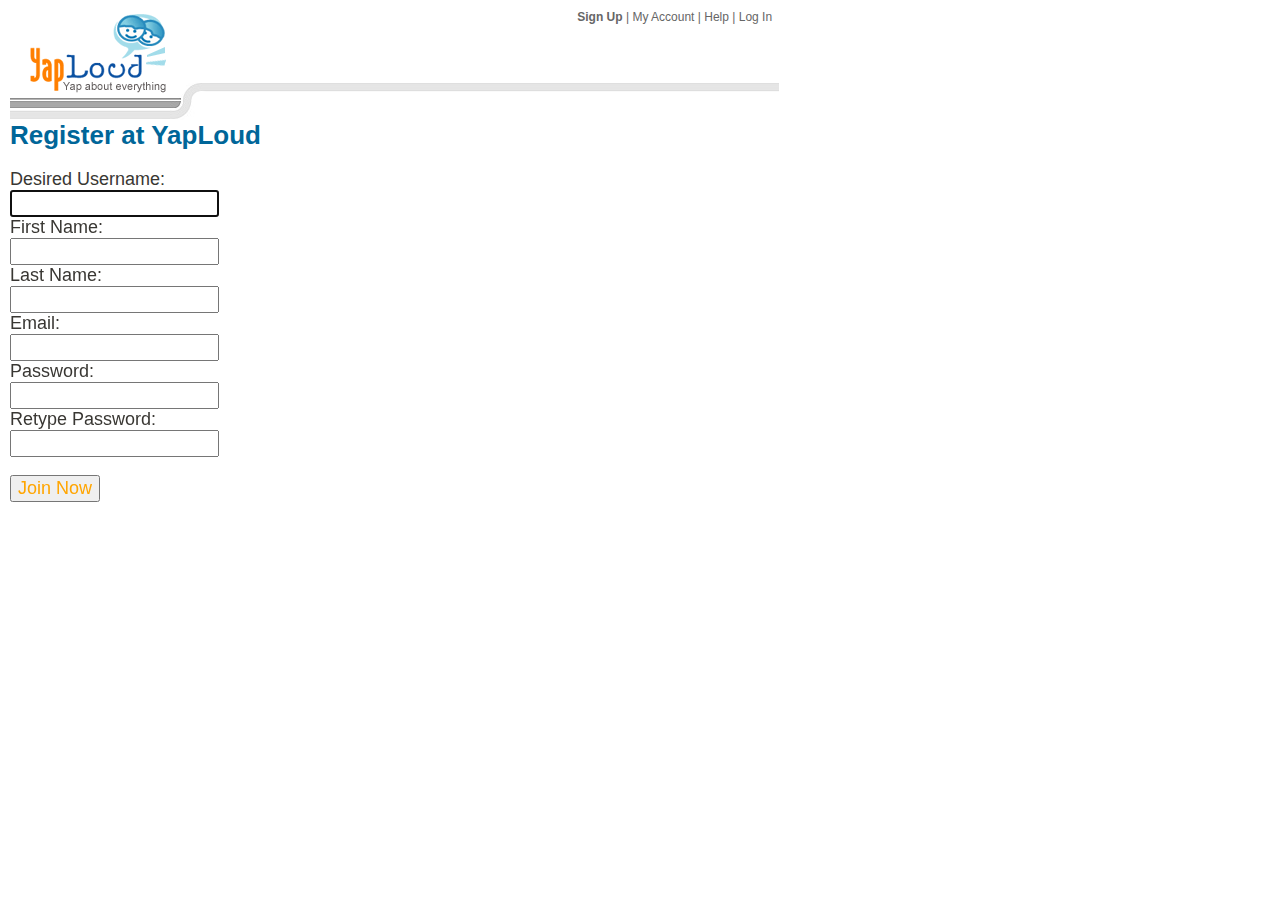
<file: yaploud.com/register.htm>
<!DOCTYPE HTML PUBLIC "-//W3C//DTD HTML 4.01 Transitional//EN"
"http://www.yaploud.com/TR/html4/loose.dtd">
<html>
<head>

<title>www.yaploud.com</title>
<meta http-equiv="Content-Type" content="text/html; charset=iso-8859-1">
<link href="css/chat.css" rel="stylesheet" type="text/css">
<link href="style.css" rel="stylesheet" type="text/css">


<link href="images/style_Yaploud.css" rel="stylesheet" type="text/css">
<script language="JavaScript">

function focus()

	{
		document.forms[0].userid.focus();

	}
function validateForm() //check for required fields
{
	if (document.forms[0].userid.value == "")
	{
		alert("You did not enter your User Id. Please provide it.");
		document.forms[0].userid.focus();
		return(false)
	}
    if (document.forms[0].firstName.value == "")
    {
    	alert("You did not enter your first name. Please provide it.");
		document.forms[0].firstName.focus();
		return(false)

    }
    if (document.forms[0].lastName.value == "")
    {
    alert("You did not enter your last name. Please provide it.");
	document.forms[0].lastName.focus();
	return(false)
    }
    if (document.forms[0].email.value == "")
    {
    	alert("You did not enter your email. Please provide it.");
		document.forms[0].email.focus();
		return(false)

    }
    if (document.forms[0].password.value == "")
    {
    alert("You did not enter your password. Please provide it.");
	document.forms[0].password.focus();
	return(false)
    }
    if (document.forms[0].password2.value != document.forms[0].password.value)
    {
    alert("You did not retype your password correctly. Please provide it.");
	document.forms[0].password2.focus();
	return(false)
    }

}

function processLogin() {

	alert("Function called.");
	return false;

}


</script>

</head>

<body onLoad="focus()">


<table width="777"  border="0" cellspacing="0" cellpadding="0">
  <tr>
    <th width="777" align="left" valign="top" scope="col"><table width="99%"  border="0" cellspacing="0" cellpadding="0">
      <tr>
        <th width="163" height="90" align="left" valign="top" scope="row"><img src="images/logo.gif" width="163" height="90"></th>
        <td width="43" align="left" valign="top"><img src="images/home_02.gif" width="43" height="90"></td>
        <td width="328" align="left" valign="middle" class="top_imge">&nbsp;</td>
        <td width="239" align="left" valign="top" class="top_imge"><table width="112%"  border="0" cellspacing="0" cellpadding="2">
          <tr>
            <th class="menu_1" scope="col"><div align="center"><a href="#"class="menu_1" scope="col"><strong>Sign Up</strong></a></a> | <a href="#"class="menu_1" scope="col">My Account</a> | <a href="#"class="menu_1" scope="col">Help</a> | <a href=login_page.php class="menu_1" scope="col">Log In</a></div></th>
            </tr>
          <tr>
            <td>&nbsp;</td>
            </tr>
          <tr>
            <td><table width="100%"  border="0" cellspacing="0" cellpadding="0">
              <!-- <tr>
                <th width="31%" class="Text2_b" scope="col">SEARCH :</th>
                <th width="44%" align="left" valign="top" scope="col"><input name="textfield3" type="text" class="Text2_b" size="16"></th>
                <th width="25%" align="left" valign="top" scope="col"><div align="left"><a href="#"><img src="images/go_image.gif" width="29" height="21" border="0"></a></div></th>
              </tr> -->
            </table></td>
            </tr>
        </table></td>
      </tr>
      <tr>
        <th align="left" valign="top" scope="row"><img src="images/home_06.gif" width="163" height="22"></th>
        <td align="left" valign="top"><img src="images/home_07.gif" width="43" height="22"></td>
        <td>&nbsp;</td>
        <td>&nbsp;</td>
      </tr>
</table>

<div style="float:left;width:500px;">
	<div class=yap_title>Register at YapLoud</div>
	<p>
	<form id="registrationForm" method="POST" action="/register.php" onsubmit="return validateForm();">
	   <label for=userid>Desired Username:</label><br/>
	   <input type=text name=userid id=userid /><br/>
	   <label for=firstName>First Name:</label><br/>
	   <input type=text name=firstName id=firstName /><br/>
	   <label for=lastName>Last Name:</label><br/>
	   <input type=text name=lastName /><br/>
	   <label for=email>Email:</label><br/>
	   <input type=text name=email /><br/>
      <label for=password>Password:</label><br/>
      <input type=password name=password /><br/>
      <label for=password2>Retype Password:</label><br/>
      <input type=password name=password2 />
      <p>
      <input type=submit value="Join Now" />
      </form>
</div>

</body>
</html>
</file>
<file: yaploud.com/css/chat.css>
body{
   background:#FFFFFF url(http://www.yaploud.com/imgs/page-back.gif) repeat-x scroll 0%;
   color:#393733;
   //margin: 0 auto;
   margin-left:10px;
   width:900px;
   border: 0px solid;
   font: 18px Helvetica, Arial, sans-serif;
}

.yap_title{
   font: 26px Helvetica, Arial, sans-serif;color:#006699;
   font-weight:bold;
}

.column{
   float:left;
   width:100px;
   text-align:right;
}

label{
   font: 18px Helvetica, Arial, sans-serif;
   text-align:right;
   width:5em;
}

input{
   font: 18px Helvetica, Arial, sans-serif;
   color:orange;
}

/* search result */
.s_result{
   margin-top:5px;
   width:600px;
}

/* By default, no time */ 
.msg_time{
   display:none;
}

.room_user{
   font: 18px Helvetica, Arial, sans-serif;
   color:orange;
}

.util_box{
   width:130px;
   height:130px;
   padding:3px 3px 3px 3px;
   background-color:white;
   border:1px solid gray;
}

a:hover {
   color:#3B5998;
   outline-color:invert;
   outline-style:none;
   outline-width:medium;
   text-decoration:underline;
}

a{
   color:#206BA4;
   outline-color:invert;
   outline-style:none;
   outline-width:medium;
   text-decoration:none;
}

/*on_row and off_row define background to alternate row colors */
/*for the row class below.  used with multiple classes in a row */
.on_row{
   background-color:#E3E4FA;
}
.off_row{
   background-color:white;
}

.row{
   color:gray;
   padding:3px 3px 3px 3px;
   margin:4px 4px 4px 4px;
   font-size:12px;
   /* provides divider between msgs*/
   border-top: 2px solid gray;
}

.home_row{
   padding:2px;
   margin: 2px;
   font-size:18px;
   border-top: 2px solid gray; 
   clear:both;
}

.msg{
   margin-left: 5px;
   font-size:12px;
}

.resizepanel .resizehandle { position:absolute; width:25px; height:4px; right:0; bottom:0; margin:0; padding:0; z-index:1; background:#666;  cursor:se-resize; font-size:2px; }

.msgs_div{
	 border:1px solid gray;
	 height:300px;
	 width:440px;
	 overflow:auto;
	 background:#99CCCC;
	 background:white;
	 margin:3px 3px 3px 3px;
	 padding:3px 3px 3px 3px;
	 float:left;
}

.members{
   background-color:white;
   float:left;
   width:90px;
   height:300px;
   overflow:auto;
   border:1px solid gray;
   text-align:left;
	 margin:3px 3px 3px 3px;
	 padding:3px 3px 3px 3px;
}

/* a member entry in the member list */
.mem{
   font: 11px Helvetica, Arial, sans-serif;
   color: gray;
}

.chars_left{
   font: 75% Helvetica, Arial, sans-serif;
   color:black; margin-left:5px; float:left;
}
.top_imge {
	background-image: url(http://www.yaploud.com/images/home_03.gif);
	background-position: right;
}
.menu_1 {
	font-family: Arial;
	font-size: 12px;
	font-style: normal;
	font-weight: normal;
	font-variant: normal;
	color: #666666;
}
.Text2_b {
	font-family: Arial, Helvetica, sans-serif;
	font-size: 12px;
	font-style: normal;
	font-weight: bold;
	font-variant: normal;
	color: #666666;
}
.login_bg {
	background-image: url(http://www.yaploud.com/images/login_bg.gif);
	background-attachment: fixed;
	background-repeat: no-repeat;
}
.new_us_BG {
	background-image: url(http://www.yaploud.com/images/new_us_bg.gif);
	background-attachment: fixed;
	background-repeat: no-repeat;
}
.main_text {
	font-family: Arial;
	font-size: 12px;
	font-style: normal;
	font-weight: normal;
	color: #666666;
	text-decoration: none;
}
.button_br {
	background-attachment: fixed;
	background-color: #acacac;
	background-repeat: repeat-y;
	background-image: url(http://www.yaploud.com/images/1px_button.gif);
	font-family: Arial;
	font-size: 12px;
	font-style: normal;
	font-weight: normal;
	font-variant: normal;
	color: #FFFFFF;
	text-decoration: none;
}
.member_login_bg {

	background-image: url(http://www.yaploud.com/images/Member_login_bg.gif);
	background-attachment: fixed;
	background-repeat: no-repeat;
}

/* Resize Panel CSS */

.yui-panel-container .yui-resizepanel .bd {
   overflow: auto;
   background-color: #fff;
}

/*
   PLEASE NOTE: It is necessary to toggle the "overflow" property 
   of the body element between "hidden" and "auto" in order to 
   prevent the scrollbars from remaining visible after the the 
   ResizePanel is hidden.  For more information on this issue, 
   read the comments in the "container-core.css" file.
*/

.yui-panel-container.hide-scrollbars .yui-resizepanel .bd {
   overflow: hidden;
}

.yui-panel-container.show-scrollbars .yui-resizepanel .bd {
   overflow: auto;
}		

.yui-panel-container.show-scrollbars .underlay {
   overflow: visible;
}
.yui-resizepanel .resizehandle { 
position: absolute; width: 10px; height: 10px; right: 0; bottom: 0; margin: 0; padding: 0; z-index: 1; background: url(http://developer.yahoo.com/yui/examples/container/assets/img/corner_resize.gif) left bottom no-repeat; cursor: se-resize; 
}
</file>
<file: yaploud.com/style.css>
/* YapLoud.com 

	This CSS document will define the look and feel of the YapLoud pages.
	
*/

.formFields {

    font-weight: normal; 
    font-size: 10px;
    color: #000000;    
    font-family: Tahoma, Verdana, Arial, Helvetica, sans-serif;

}

#loginFormDiv {
  font-size: 10pt;
  font-weight: normal;
}

#yaploud_chatWindow {
  background: transparent none repeat scroll 0%;
  position: fixed;
  z-index: 999999;
  top: 5px;
  right:5px;
  text-align:left;
  opacity=0.95;
  font-family:arial;
  font-style:normal;
  font-variant:normal;
  font-weight:normal;
  font-size:8pt;
  width:580px;
  height:450px;
  margin-bottom:15px;
}

#yaploud_chatTitle {
  border: 0pt none;
  background: transparent url('/images/topbar.png') repeat scroll 0%;
  color: white;
  font-size: 12pt;
  font-weight: bold;
  width: 100%;
  height: 40px;
}

#close-image {
  float: right;
  margin-top: 5px;
  margin-right: 5px;
}

#minimize-image {
  float: right;
  margin-top: 5px;
  margin-right: 3px;
}


#yaploud_body {
  display: block;
  background: transparent;
  width: 100%;
  height: 410px;
  color: black;
}

.sidebar {
  background: transparent url('/images/sidebar.png');
  width: 5px;
  height: 390px;
}

#left-sidebar {
  float: left;
}

#right-sidebar {
  float: right;
}

#bottom-image {
  background: transparent url('/images/bottombar.png');
  float: left;
  height: 13px;
  width: 100%;
}

#yaploud_chatdiv {
  border: 1px solid black;
  overflow: auto;
  width: 450px;
  height: 65%;
  background-color: white;
  float: left;
  margin-top: 0px;
}

#yaploud_messagesTable {
  width: 99%;
}

#yapper_div {
  border: 1px solid black;
  width: 20%;
  height: 65%;
  background-color: white;
  margin-top: 0px;
  float: right;
}

#yapper_title {
  height: 6%;
  width: 100%;
}

#yapper_body {
  border: 0px none;
  margin: 5px;
  overflow: auto;
  width: 90%;
  height: 92%;
  color: black;
  background-color: white;
}

#yapper_table {
  margin: 3%;
  width: 94%;
}

#yapper_tbody {

}

#yaploud_logindiv {
  border: 1px solid black;
  display: block;
  width: 568px;
  height: 120px;
  background-color: white;
  float: left;
  margin-top: 0px;
}

.title-text {
  background: transparent url("/images/textbg.png");
  color: black;
  text-align: center;
}

#login_title {
  margin-bottom: 10px;
  text-align: left;
}

#login_form {
  width: 220px;
  background-color: white;
  color: black;
  padding-left: 10px;
  padding-right: 10px;
}

#login_button {

}

#yaploud_commentDiv {
  border: 1px solid black;
  display: none;
  width: 568px;
  height: 120px;
  background-color: white;
  float: left;
  margin-top: 0px;
}

#yaploud_newCommentText {

}

#bottom_image {

}
</file>
<file: yaploud.com/images/style_Yaploud.css>
.top_imge {
	background-image: url(home_03.gif);
	background-position: right;
}
.menu_1 {
	font-family: Arial;
	font-size: 12px;
	font-style: normal;
	font-weight: normal;
	font-variant: normal;
	color: #666666;
}
.Text2_b {
	font-family: Arial, Helvetica, sans-serif;
	font-size: 12px;
	font-style: normal;
	font-weight: bold;
	font-variant: normal;
	color: #666666;
}
.login_bg {
	background-image: url(login_bg.gif);
	background-attachment: fixed;
	background-repeat: no-repeat;
}
.new_us_BG {
	background-image: url(new_us_bg.gif);
	background-attachment: fixed;
	background-repeat: no-repeat;
}
.main_text {
	font-family: Arial;
	font-size: 12px;
	font-style: normal;
	font-weight: normal;
	color: #666666;
	text-decoration: none;
}
.button_br {
	background-attachment: fixed;
	background-color: #acacac;
	background-repeat: repeat-y;
	background-image: url(1px_button.gif);
	font-family: Arial;
	font-size: 12px;
	font-style: normal;
	font-weight: normal;
	font-variant: normal;
	color: #FFFFFF;
	text-decoration: none;
}
.member_login_bg {

	background-image: url(Member_login_bg.gif);
	background-attachment: fixed;
	background-repeat: no-repeat;
}
</file>
